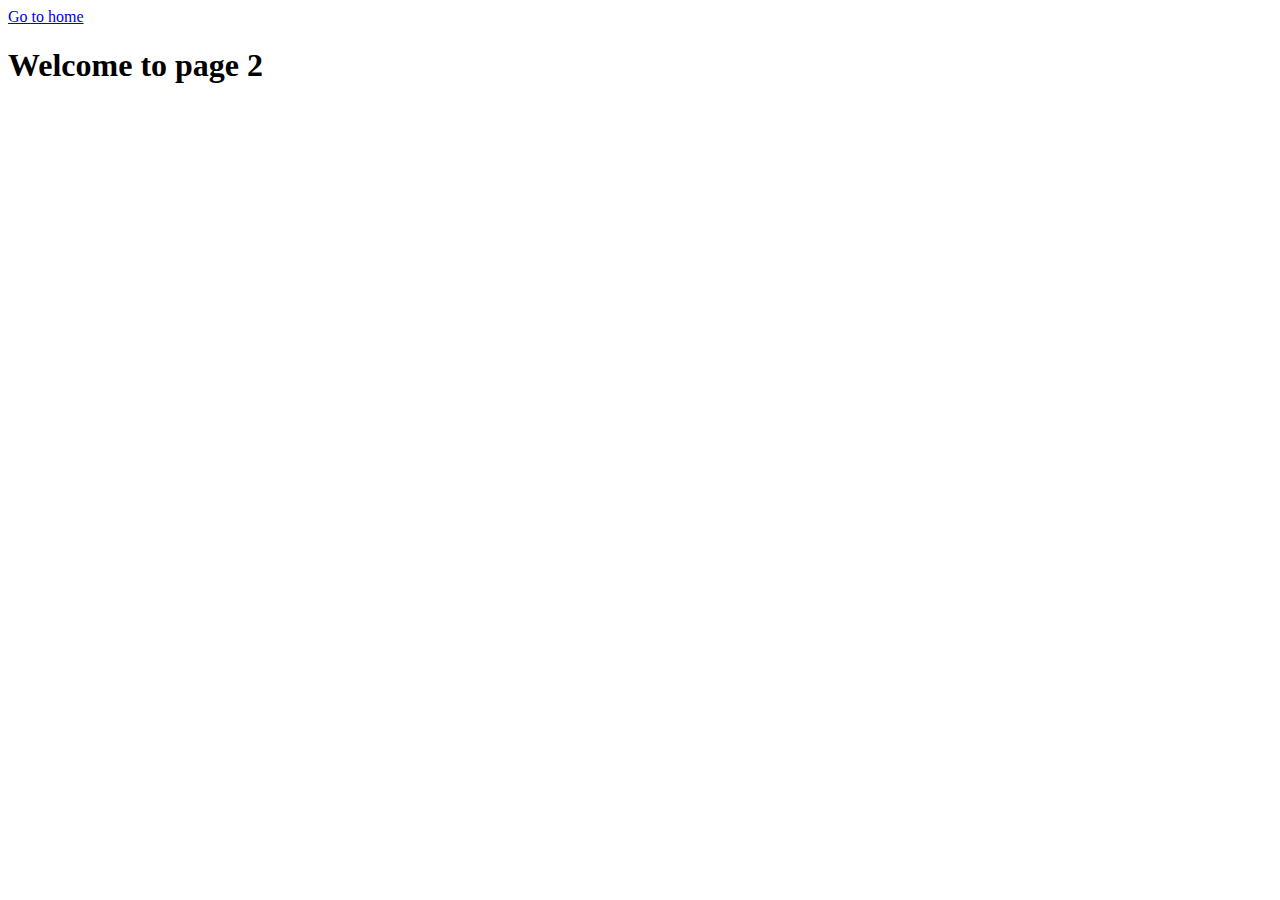
<file: page-2.html>
<!DOCTYPE html>
<html lang="en">
  <head>
    <meta charset="UTF-8" />
    <meta http-equiv="X-UA-Compatible" content="IE=edge" />
    <meta name="viewport" content="width=device-width, initial-scale=1.0" />
    <title>Page 2</title>
  </head>
  <body>
    <section>
      <a href="./index.html">Go to home</a>
      <h1>Welcome to page 2</h1>
    </section>
  </body>
</html>
</file>
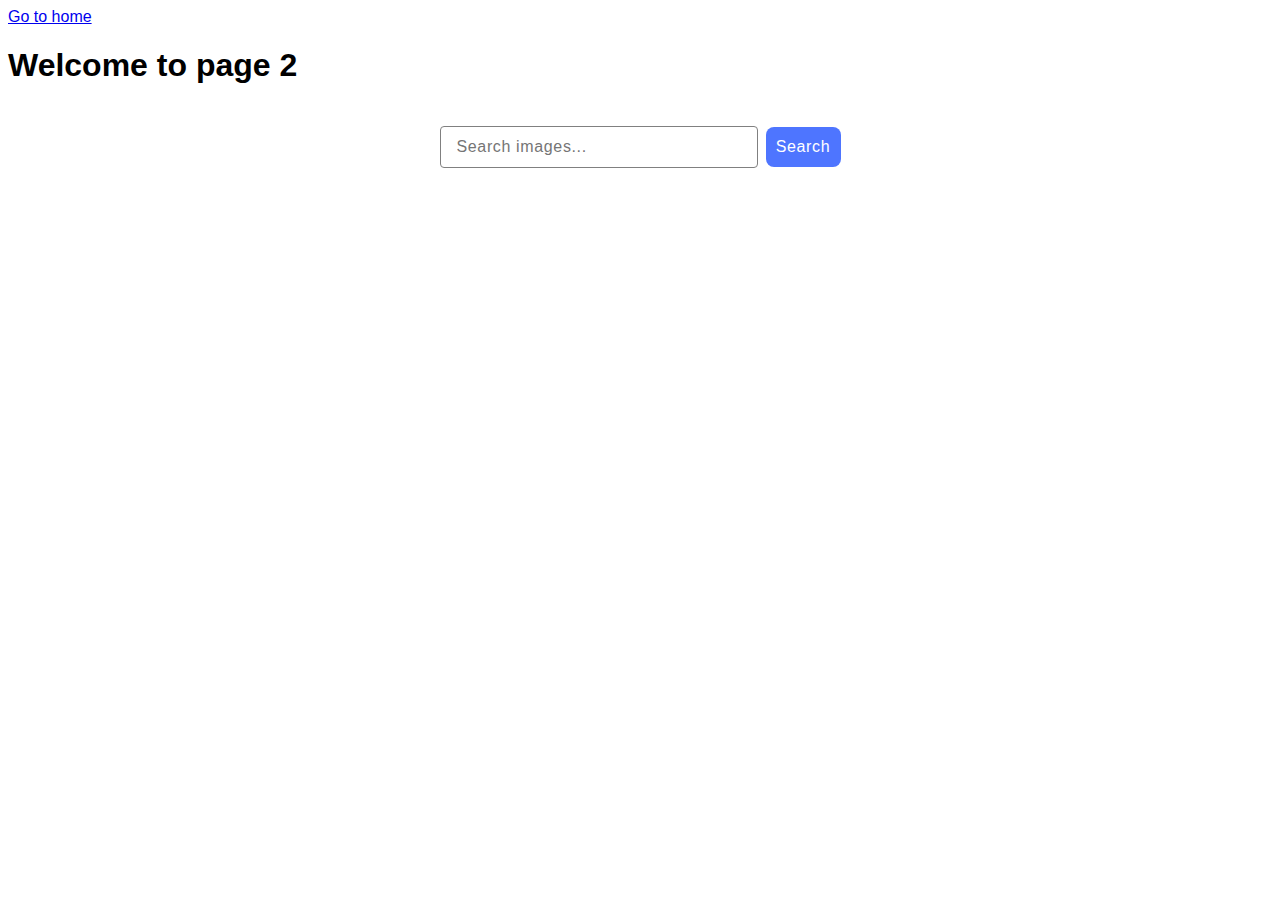
<file: src/gallery.html>
<!DOCTYPE html>
<html lang="en">
  <head>
    <meta charset="UTF-8" />
    <meta http-equiv="X-UA-Compatible" content="IE=edge" />
    <meta name="viewport" content="width=device-width, initial-scale=1.0" />
    <link rel="stylesheet" href="./css/gallery.css" />
    <script type="module" src="./gallery.js"></script>
    <title>Gallery</title>
  </head>
  <body>
    <section>
      <a href="./index.html">Go to home</a>
      <h1>Welcome to page 2</h1>
    </section>
    <form class="search-form">
      <input
        style="width: 300px"
        type="text"
        placeholder="Search images..."
        id="search-input"
      />
      <button type="submit">Search</button>
    </form>
    <ul class="gallery"></ul>
    <div class="pagination_btn_box">
      <button class="pagination_btn invisible" type="submit">Load more</button>
      <span class="loader invisible"></span>
    </div>
  </body>
</html>
</file>
<file: src/css/gallery.css>
body {
    font-family: "Montserrat", sans-serif;
    ;
}

button {
    font-weight: 500;
    font-size: 16px;
    line-height: 1.5;
    letter-spacing: 0.04em;
    width: 75px;
    border-radius: 8px;
    background-color: #4E75FF;
    color: #fff;
    border: none;
    outline: none;
    padding: 8px 0;
}
button:hover {
    background-color: #6C8CFF;
}
.pagination_btn {
width: 125px;
}
.invisible {
display: none;
}
.pagination_btn_box {
    display: flex;
    justify-content: center;
    align-items: center;
    flex-direction: column;
    gap: 10px;
    padding: 20px;
}

input {
    font-family: "Montserrat", sans-serif;
    padding: 8px 0;
    padding-left: 16px;
    font-weight: 400;
    font-size: 16px;
    line-height: 1.5;
    letter-spacing: 0.04em;
    color: #808080;
    border-radius: 4px;
    outline: none;
    border: 1px solid #808080;
}

input:hover {
    border-color: #000
}

input:focus {
    border-color: #4E75FF;
}

.search-form {
    display: flex;
    align-items: center;
    justify-content: center;
    padding: 20px;
    gap: 8px;
}

.gallery {
    list-style-type: none;
    display: flex;
    gap: 20px;
    flex-wrap: wrap;
    align-items: center;
    justify-content: center;
}

.gallery_img {
    object-fit: cover;
}

.card {
    border: 1px solid #808080;
}

.information_box {
    display: flex;
    align-items: center;
    justify-content: center;
    gap: 28px;
    background-color: #fff;
}

.information {
    display: flex;
    flex-direction: column;
    align-items: center;
    justify-content: center;
    font-weight: 400;
    font-size: 12px;
    line-height: 1.33333;
    letter-spacing: 0.04em;
    color: #2e2f42;
}

.information_header {
    font-weight: 600;
}

.loader,
.loader:before,
.loader:after {
    border-radius: 50%;
    width: 2.5em;
    height: 2.5em;
    animation-fill-mode: both;
    animation: bblFadInOut 1.8s infinite ease-in-out;
}

.loader {
    color: #808080;
    font-size: 7px;
    position: relative;
    text-indent: -9999em;
    transform: translateZ(0);
    animation-delay: -0.16s;
}

.loader:before,
.loader:after {
    content: '';
    position: absolute;
    top: 0;
}

.loader:before {
    left: -3.5em;
    animation-delay: -0.32s;
}

.loader:after {
    left: 3.5em;
}

@keyframes bblFadInOut {

    0%,
    80%,
    100% {
        box-shadow: 0 2.5em 0 -1.3em
    }

    40% {
        box-shadow: 0 2.5em 0 0
    }
}
</file>
